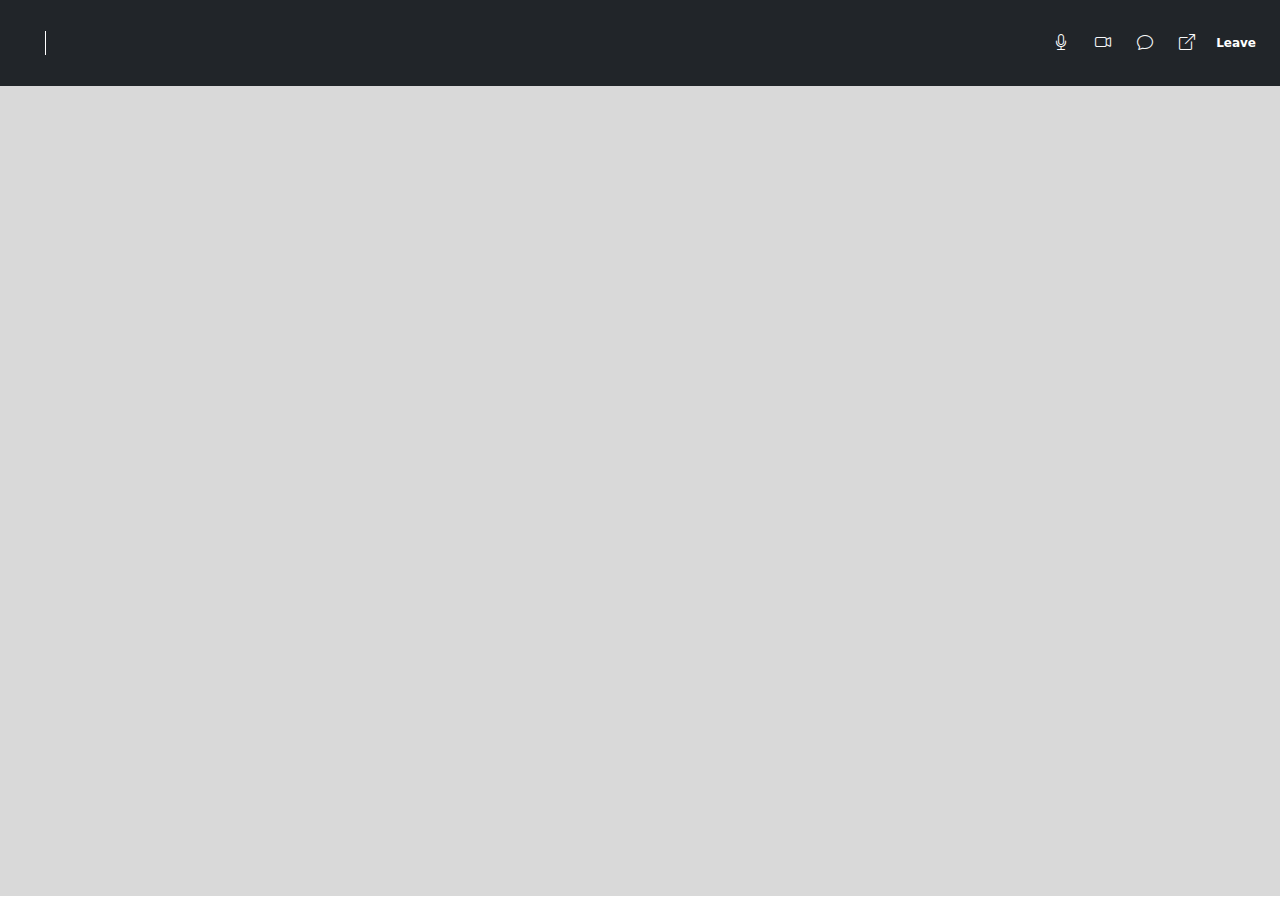
<file: twilio/index.html>
<!DOCTYPE html>
<html lang="en">

<head>
  <meta charset="UTF-8">
  <meta name="viewport" content="width=device-width, initial-scale=1.0">
  <title>Twilio</title>
  <link rel="stylesheet" href="https://cdn.jsdelivr.net/npm/bootstrap@5.3.3/dist/css/bootstrap.min.css">
  <!-- <link rel="stylesheet" href="https://cdn.jsdelivr.net/npm/bootstrap@5.3.3/dist/js/bootstrap.bundle.min.js"> -->
  <link href="https://cdn.jsdelivr.net/npm/bootstrap-icons@1.10.0/font/bootstrap-icons.css" rel="stylesheet">
  <script src="//sdk.twilio.com/js/video/releases/2.17.1/twilio-video.min.js"></script>
  <link rel="stylesheet" href="index.css">
</head>

<body>
  <div class="bg-dark navbar d-flex">
    <div class="p-3 d-flex align-items-center">
      <span class="h5 ms-3 text-white font-weight-bold" id="meetingName"></span>
      <span class="mx-1 divider">&vert;</span>
      <div id="meetingTime" class="mx-2 text-white text-sm font-weight-light"> </div>
    </div>
    <div class="p-3 d-flex align-items-center">
      <button class="btn rounded-circle" id="toggleMicrophone"><i id="micIcon" class="bi bi-mic text-light"></i></button>
      <button class="btn rounded-circle" id="toggleWebcam"><i id="camIcon" class="bi bi-camera-video text-light"></i></button>
      <button class="btn rounded-circle"><i class="bi bi-chat text-light"></i></button>
      <button class="btn rounded-circle" id="toggleScreenShare"><i class="bi bi-box-arrow-up-right text-light"></i></button>
      <span class="badge p-2 badge-pill badge-danger" id="leaveMeetingButton">Leave</span>
    </div>
  </div>
  <div id="video-container" class="video-container">
    <div id="videoContainer" class=" video-screen container-fluid"></div>
    <div id="myVideo"></div>
  </div>

  <script src="//sdk.twilio.com/js/video/releases/2.17.1/twilio-video.min.js"></script>
  <script type="module" src="./index.js"></script>

</body>

</html>
</file>
<file: twilio/index.css>
body {
    margin: 0;
    height: 100vh; 
}

#videoContainer div {
    object-fit: fill; /* Maintain aspect ratio */
}

#videoContainer video {
    object-fit: cover; /* Maintain aspect ratio */
    z-index: 2;
    position: relative;
}

.video-screen {
    background-color: #d9d9d9;
    display: flex;
    flex-wrap: wrap;
    justify-content: space-between;
}

.participant-identity{
    color: white;
    font-size: 20px;
    font-weight: 600;
    padding: 10px;
    z-index: 3;
}
.divider {
    border-right: 1px solid white; 
    padding-right: 2px; 
    padding-left: 2px;
}
.initial-background {
    width: 100px; /* Adjust as needed */
    height: 100px; /* Adjust as needed */
    background-color: #363535; /* Blue color, you can change this */
    color: #ffffff; /* White color for the text */
    text-align: center;
    line-height: 100px; /* To vertically center the text */
    font-size: 24px; /* Adjust the font size as needed */
    border-radius: 50%; /* To make it circular */
    z-index: 1;
  }
  .participant-mic-icon{
    z-index: 3;
  }

  .center-div1 {
    position: absolute;
    top: 50%;
    left: 50%;
    transform: translate(-50%, -50%);
}

body{
    height: 100%;
}

.video-screen{
    max-height: 95vh;
    min-height: 90vh;
}

.participant-container-last-row-odd video{
    width: var(--last-row-odd-width);
    height: var(--last-row-odd-height);
}

.participant-container video{
    width: var(--row-element-width);
    height: var(--row-element-height);
}

.participant-container-last-row-odd{
    width: var(--last-row-odd-width);
    height: var(--last-row-odd-height);
}

.participant-container{
    width: var(--row-element-width);
    height: var(--row-element-height);
}
</file>
